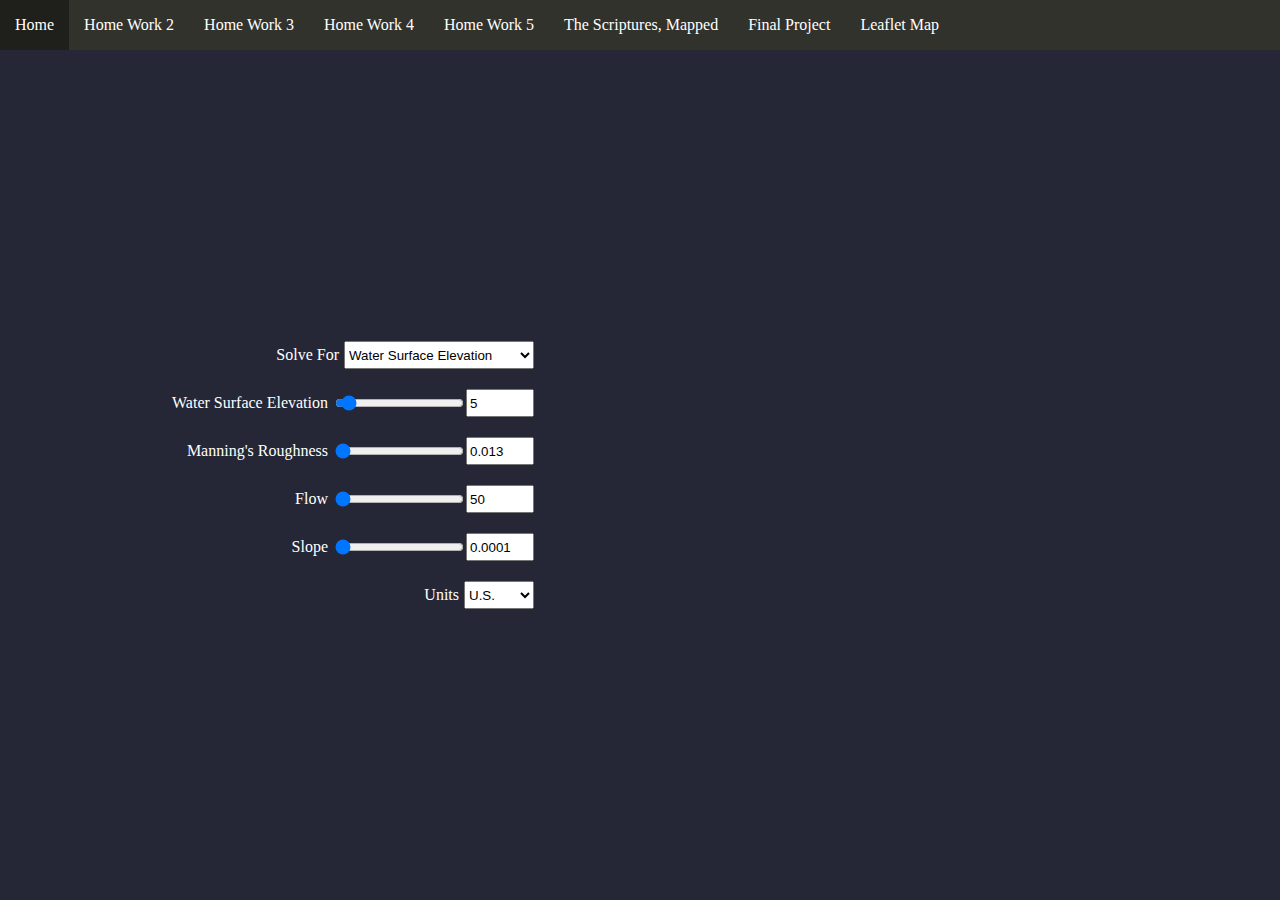
<file: finalproject.html>
<!DOCTYPE html>
<html lang="en">
<head>
  <meta charset="UTF-8">
  <title>JEJ</title>

  <link rel="stylesheet" href="public/css/main.css">
  <link rel="stylesheet" href="public/css/finalproject.css">
  <script type="text/javascript" src="public/js/finalproject.js"></script>
</head>
<body>
  <div class="top-nav-bar">
    <ul><a href="index.html">Home</a></ul>
    <ul><a href="hw2.html">Home Work 2</a></ul>
    <ul><a href="hw3.html">Home Work 3</a></ul>
    <ul><a href="hw4.html">Home Work 4</a></ul>
    <ul><a href="hw5.html">Home Work 5</a></ul>
    <ul><a href="ScripturesMapped/scripturesMapped.html">The Scriptures, Mapped</a></ul>
    <ul><a href="finalproject.html">Final Project</a></ul>
    <ul><a href="leaflet.html">Leaflet Map</a></ul>
  </div>
  <div id="final-full">
    <div id="final-left">
      <div class="format-div">
        <label for="solve-sel">Solve For </label>
        <select id="solve-sel">
          <option value="wse">Water Surface Elevation</option>
          <option value="n">Manning's Roughness</option>
          <option value="flow">Flow</option>
          <option value="slope">Channel Slope</option>
        </select>
      </div>
      <div class="format-div">
        <label for="wse-slider">Water Surface Elevation</label>
        <input id="wse-slider" type="range" min="0" max="100" value="5" onchange="ChangeWSESlider()">
        <input id="wse-text" type="number" value="5" onchange="ChangeWSEText()">
      </div>
      <div class="format-div">
        <label for="n-slider">Manning's Roughness</label>
        <input id="n-slider" type="range" min="0" max="1" value="0.013" onchange="ChangeNSlider()">
        <input id="n-text" type="number" value="0.013" onchange="ChangeNText()">
      </div>
      <div class="format-div">
        <label for="flow-slider">Flow</label>
        <input id="flow-slider" type="range" min="0" max="100000" value="50" onchange="ChangeFlowSlider()">
        <input id="flow-text" type="number" value="50" onchange="ChangeFlowText()">
      </div>
      <div class="format-div">
        <label for="slope-slider">Slope</label>
        <input id="slope-slider" type="range" min="0" max="1" value="0.0001" onchange="ChangeSlopeSlider()">
        <input id="slope-text" type="number" value="0.0001" onchange="ChangeSlopeText()">
      </div>
      <div class="format-div">
        <label for="units">Units</label>
        <select id="units" onchange="ChangeUnits()">
          <option value="0">U.S.</option>
          <option value="1">SI</option>
        </select>
      </div>
    </div>
    <div id="final-right">

    </div>
  </div>

</body>
</html>
</file>
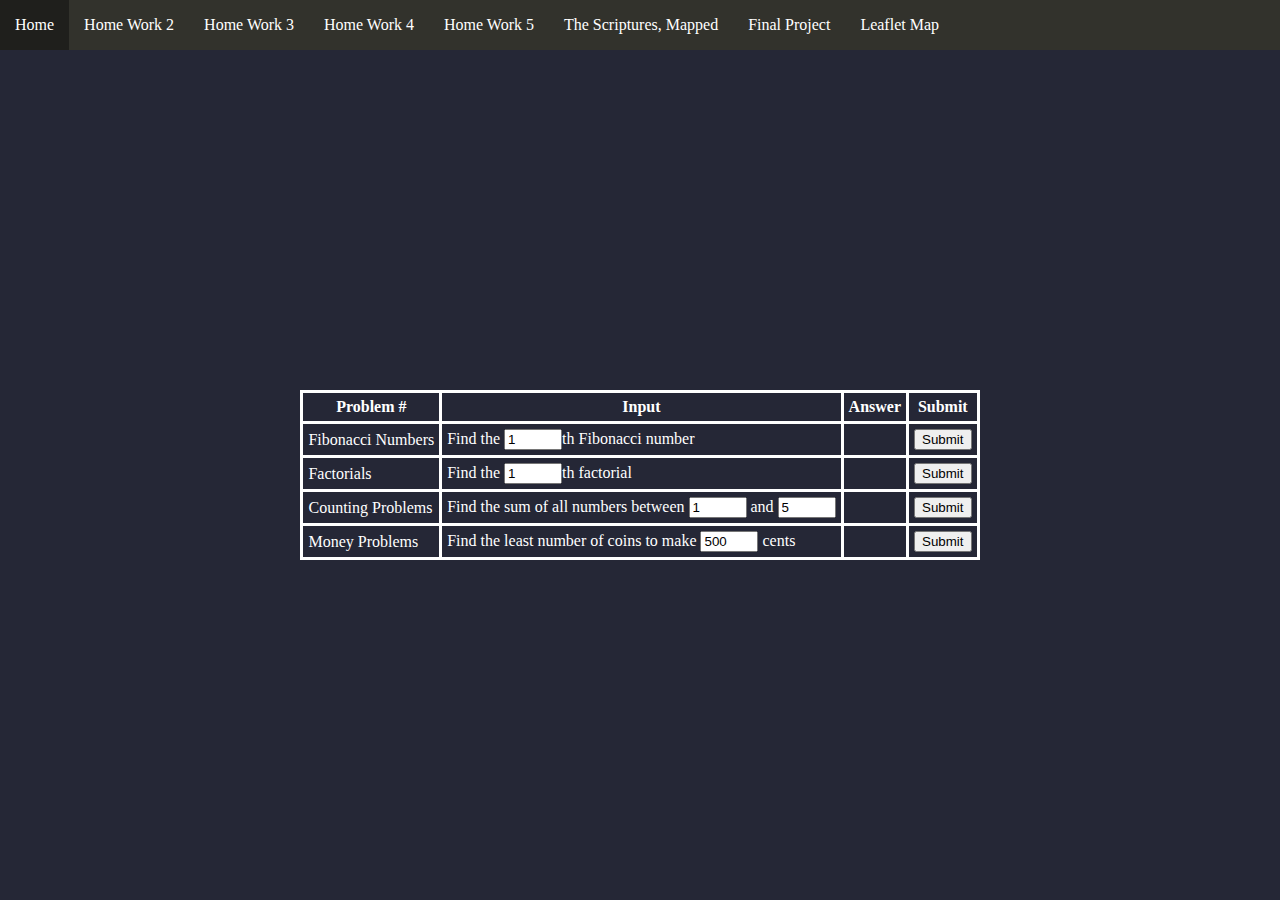
<file: hw2.html>
<!DOCTYPE html>
<html lang="en">
<head>
  <meta charset="UTF-8">
  <title>JEJ</title>

  <link rel="stylesheet" href="public/css/main.css">
  <link rel="stylesheet" href="public/css/hw2.css">
  <script type="text/javascript" src="public/js/hw2.js"></script>
</head>
<body>
  <div class="top-nav-bar">
    <ul><a href="index.html">Home</a></ul>
    <ul><a href="hw2.html">Home Work 2</a></ul>
    <ul><a href="hw3.html">Home Work 3</a></ul>
    <ul><a href="hw4.html">Home Work 4</a></ul>
    <ul><a href="hw5.html">Home Work 5</a></ul>
    <ul><a href="ScripturesMapped/scripturesMapped.html">The Scriptures, Mapped</a></ul>
    <ul><a href="finalproject.html">Final Project</a></ul>
    <ul><a href="leaflet.html">Leaflet Map</a></ul>
  </div>

  <div id="hw2-table">
    <table>
      <tr>
        <th>Problem #</th>
        <th>Input</th>
        <th>Answer</th>
        <th>Submit</th>
      </tr>
      <tr>
        <td>Fibonacci Numbers</td>
        <td>Find the <input id="fib-input" type="number" min="1" value="1">th Fibonacci number</td>
        <td id="fib-answer"></td>
        <td><button onclick="fibonacciNumbers()">Submit</button></td>
      </tr>
      <tr>
        <td>Factorials</td>
        <td>Find the <input id="fac-input" type="number" min="0" value="1">th factorial</td>
        <td id="fac-answer"></td>
        <td><button onclick="factorials()">Submit</button></td>
      </tr>
      <tr>
        <td>Counting Problems</td>
        <td>Find the sum of all numbers between <input id="sum-one" type="number" value="1"> and <input id="sum-two" type="number" value="5"></td>
        <td id="sum-answer"></td>
        <td><button onclick="findSums()">Submit</button></td>
      </tr>
      <tr>
        <td>Money Problems</td>
        <td>Find the least number of coins to make <input id="cents-input" type="number" min="0" value="500"> cents</td>
        <td id="cents-answer"></td>
        <td><button onclick="numCoins()">Submit</button></td>
      </tr>
    </table>
  </div>
</body>
</html>
</file>
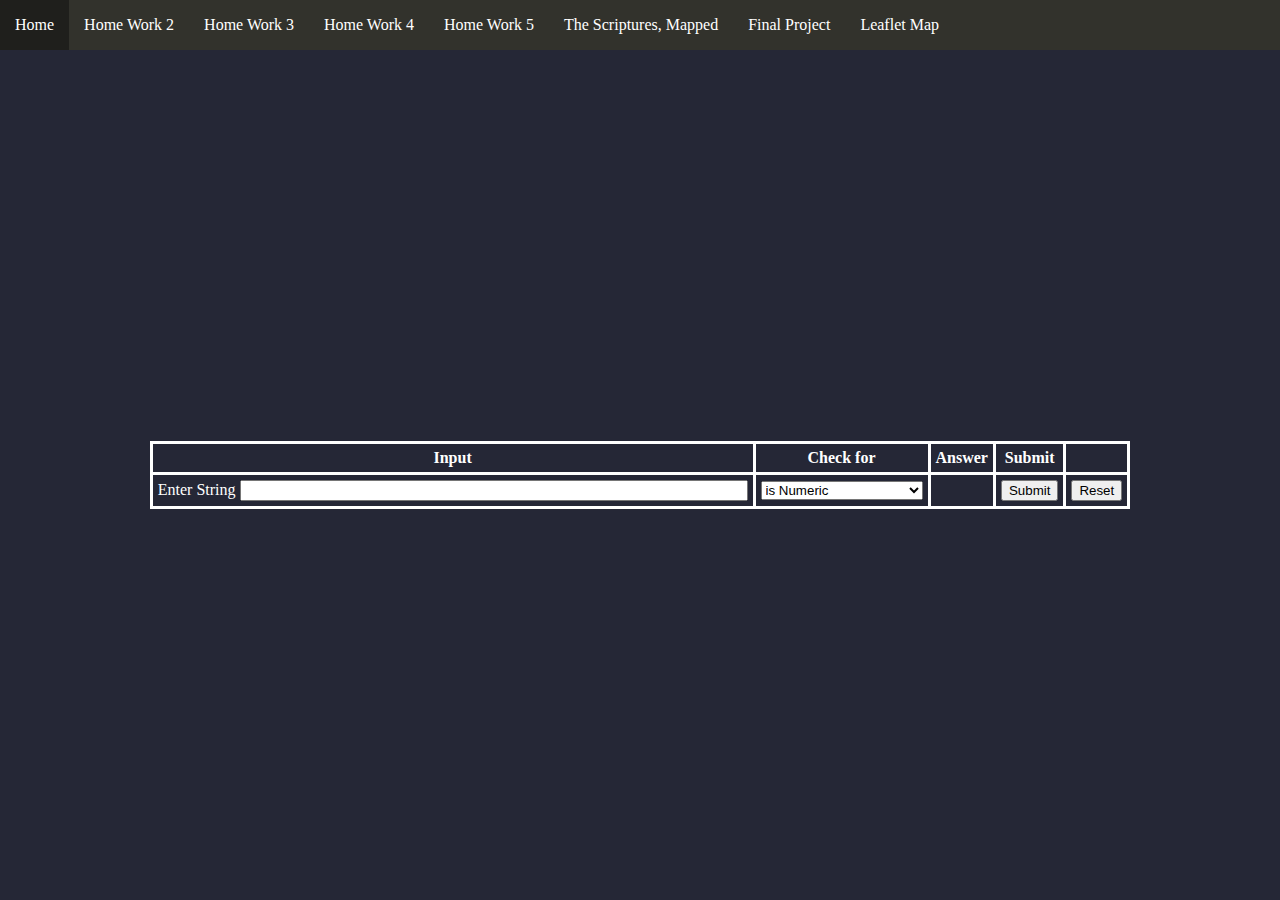
<file: hw3.html>
<!DOCTYPE html>
<html lang="en">
<head>
  <meta charset="UTF-8">
  <title>JEJ</title>

  <link rel="stylesheet" href="public/css/main.css">
  <link rel="stylesheet" href="public/css/hw3.css">
  <script type="text/javascript" src="public/js/hw3.js"></script>
</head>
<body>
  <div class="top-nav-bar">
    <ul><a href="index.html">Home</a></ul>
    <ul><a href="hw2.html">Home Work 2</a></ul>
    <ul><a href="hw3.html">Home Work 3</a></ul>
    <ul><a href="hw4.html">Home Work 4</a></ul>
    <ul><a href="hw5.html">Home Work 5</a></ul>
    <ul><a href="ScripturesMapped/scripturesMapped.html">The Scriptures, Mapped</a></ul>
    <ul><a href="finalproject.html">Final Project</a></ul>
    <ul><a href="leaflet.html">Leaflet Map</a></ul>
  </div>
  <div id="hw3-table">
    <table>
      <tr>
        <th>Input</th>
        <th>Check for</th>
        <th class="input-range">Range</th>
        <th class="reg-exp">Regular Expression</th>
        <th>Answer</th>
        <th>Submit</th>
      </tr>
      <tr>
        <td>Enter String <input id="string-input" type="text"></td>
        <td>
          <select id="select-check" onchange="fixTable()">
            <option value="isNumeric">is Numeric</option>
            <option value="isInteger">is Integer</option>
            <option value="isNegativeInteger">is a Negative Integer</option>
            <option value="isPositiveInteger">is a Positive Integer</option>
            <option value="isNonNegInteger">is Non Negative Integer</option>
            <option value="isInRange">is in Range</option>
            <option value="isValidEmail">is a Valid Email</option>
            <option value="isNonEmpty">is not Empty</option>
            <option value="lengthIsInRange">Length is in Range</option>
            <option value="matchesRegex">Matches Regex</option>
          </select>
        </td>
        <td class="input-range"><input type="number" value="1" id="first-num" class="num-input"> &#160;to&#160; <input type="number" value="10" id="second-num" class="num-input"></td>
        <td class="reg-exp"><input type="text" id="reg-input"></td>
        <td id="answer"></td>
        <td><button onclick="checkString()">Submit</button></td>
        <td><button onclick="checkMyString.reset(); isValid = checkMyString.isValid;">Reset</button></td>
      </tr>
    </table>
  </div>

</body>
</html>
</file>
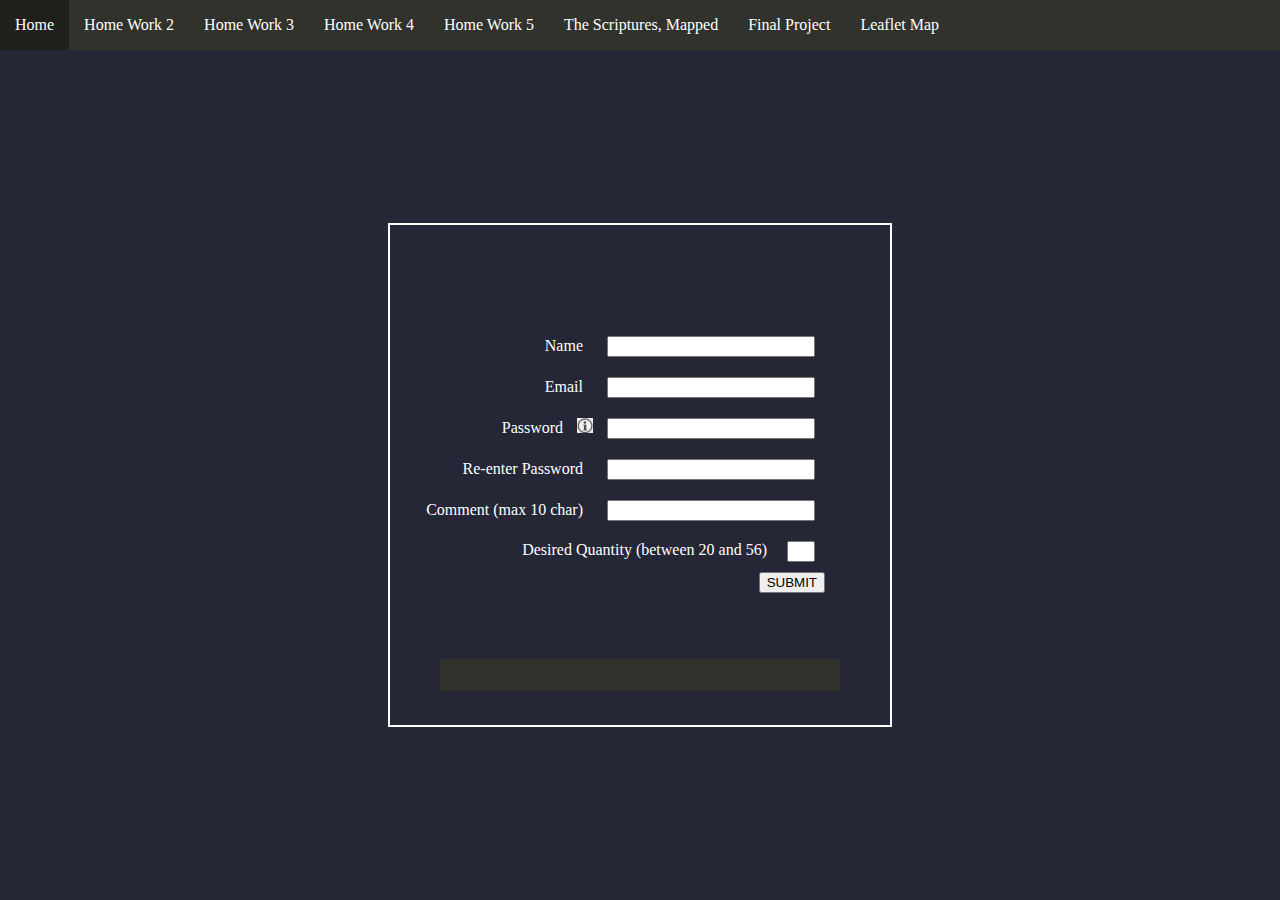
<file: hw4.html>
<!DOCTYPE html>
<html lang="en">
<head>
  <meta charset="UTF-8">
  <title>JEJ</title>

  <link rel="stylesheet" href="public/css/main.css">
  <link rel="stylesheet" href="public/css/hw4.css">
  <script type="text/javascript" src="public/js/hw4.js"></script>
</head>
<body>
  <div class="top-nav-bar">
    <ul><a href="index.html">Home</a></ul>
    <ul><a href="hw2.html">Home Work 2</a></ul>
    <ul><a href="hw3.html">Home Work 3</a></ul>
    <ul><a href="hw4.html">Home Work 4</a></ul>
    <ul><a href="hw5.html">Home Work 5</a></ul>
    <ul><a href="ScripturesMapped/scripturesMapped.html">The Scriptures, Mapped</a></ul>
    <ul><a href="finalproject.html">Final Project</a></ul>
    <ul><a href="leaflet.html">Leaflet Map</a></ul>
  </div>
  <div id="hw4-table">
    <div id="form-border">
      <div id="inner-div">
        <span>
          <label for="form-name">Name</label>
          <input id="form-name" type="text" onchange="checkForm.isNonEmpty(this.value, 'name')">
        </span>
        <span>
          <label for="form-email">Email</label>
          <input id="form-email" type="text" onchange="checkForm.isValidEmail(this.value)">
        </span>
        <span>
          <label for="form-pass">Password</label>
          <img class="info-icon" src="public/images/info.png" onmouseover="showInfo()" onmouseleave="hideInfo()">
          <input id="form-pass" type="text" onchange="checkForm.matchesRegex(this.value, '^(?=.*[A-Za-z])(?=.*\d)(?=.*[@$!%*#?&])[A-Za-z\d@$!%*#?&]{8,}$')">
        </span>
        <span>
          <label for="form-pass2">Re-enter Password</label>
          <input id="form-pass2" type="text" onchange="checkForm.matchesString(this.value, document.getElementById('form-pass').value)">
        </span>
        <span>
          <label for="form-com">Comment (max 10 char)</label>
          <input id="form-com" type="text" onchange="checkForm.lengthIsInRange(this.value)">
        </span>
        <span class="form-span">
          <label for="form-quant">Desired Quantity (between 20 and 56)</label>
          <input id="form-quant" type="text" style="width: 20px" onchange="checkForm.isInRange(this.value)">
        </span>
        <button onclick="submitButton()">SUBMIT</button>
        <div id="info-div">
          <p>Please Crate a Password (at least 8 characters, at least 1 number, lower and uppercase letters, and a special character)</p> <!--"^(?=.*[A-Za-z])(?=.*\d)[A-Za-z\d]{8,}$"-->
        </div>
      </div>
      <div id="validate-div">
        <p id="validate-p"></p>
      </div>
    </div>
  </div>
</body>
</html>
</file>
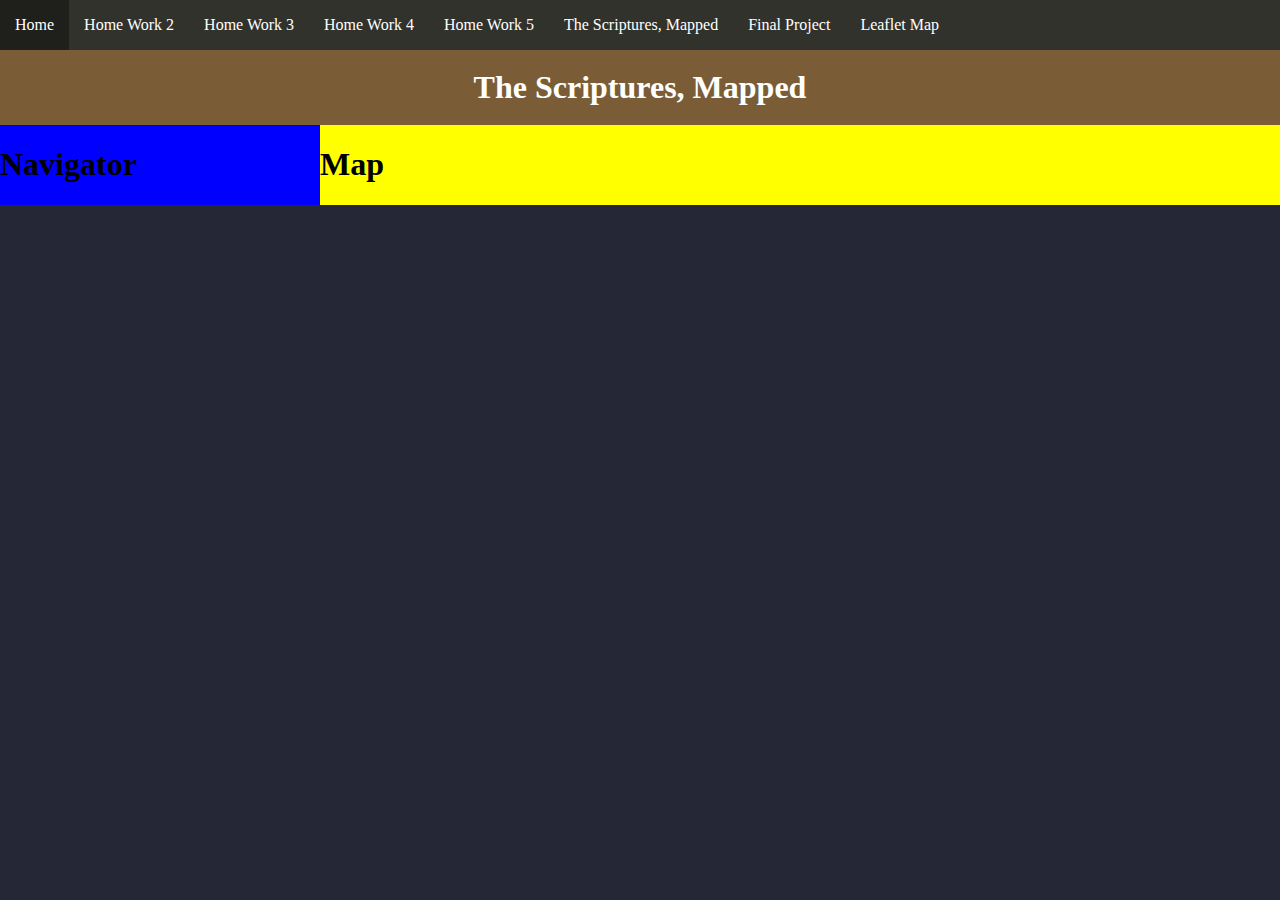
<file: hw5.html>
<!DOCTYPE html>
<html lang="en">
<head>
  <meta charset="UTF-8">
  <title>JEJ</title>
  <meta name="description" content="The Standard Works, Mapped">
  <meta name="author" content="J Enoch Jones">
  <meta name="viewport" content="width=device-width, initial-scale=1, shrink-to-fit=no">

  <link rel="stylesheet" href="public/css/main.css">
  <link rel="stylesheet" href="public/css/hw5.css">
  <script type="text/javascript" src="public/js/hw5.js"></script>
</head>
<body>
  <div class="top-nav-bar">
    <ul><a href="index.html">Home</a></ul>
    <ul><a href="hw2.html">Home Work 2</a></ul>
    <ul><a href="hw3.html">Home Work 3</a></ul>
    <ul><a href="hw4.html">Home Work 4</a></ul>
    <ul><a href="hw5.html">Home Work 5</a></ul>
    <ul><a href="ScripturesMapped/scripturesMapped.html">The Scriptures, Mapped</a></ul>
    <ul><a href="finalproject.html">Final Project</a></ul>
    <ul><a href="leaflet.html">Leaflet Map</a></ul>
  </div>
  <div id="main">
    <div id="header">
      <h1>The Scriptures, Mapped</h1>
    </div>
    <div id="secondary">
      <div id="navigator">
        <h1>Navigator</h1>
      </div>
      <div id="map">
        <h1>Map</h1>
      </div>
    </div>
  </div>
</body>
</html>
</file>
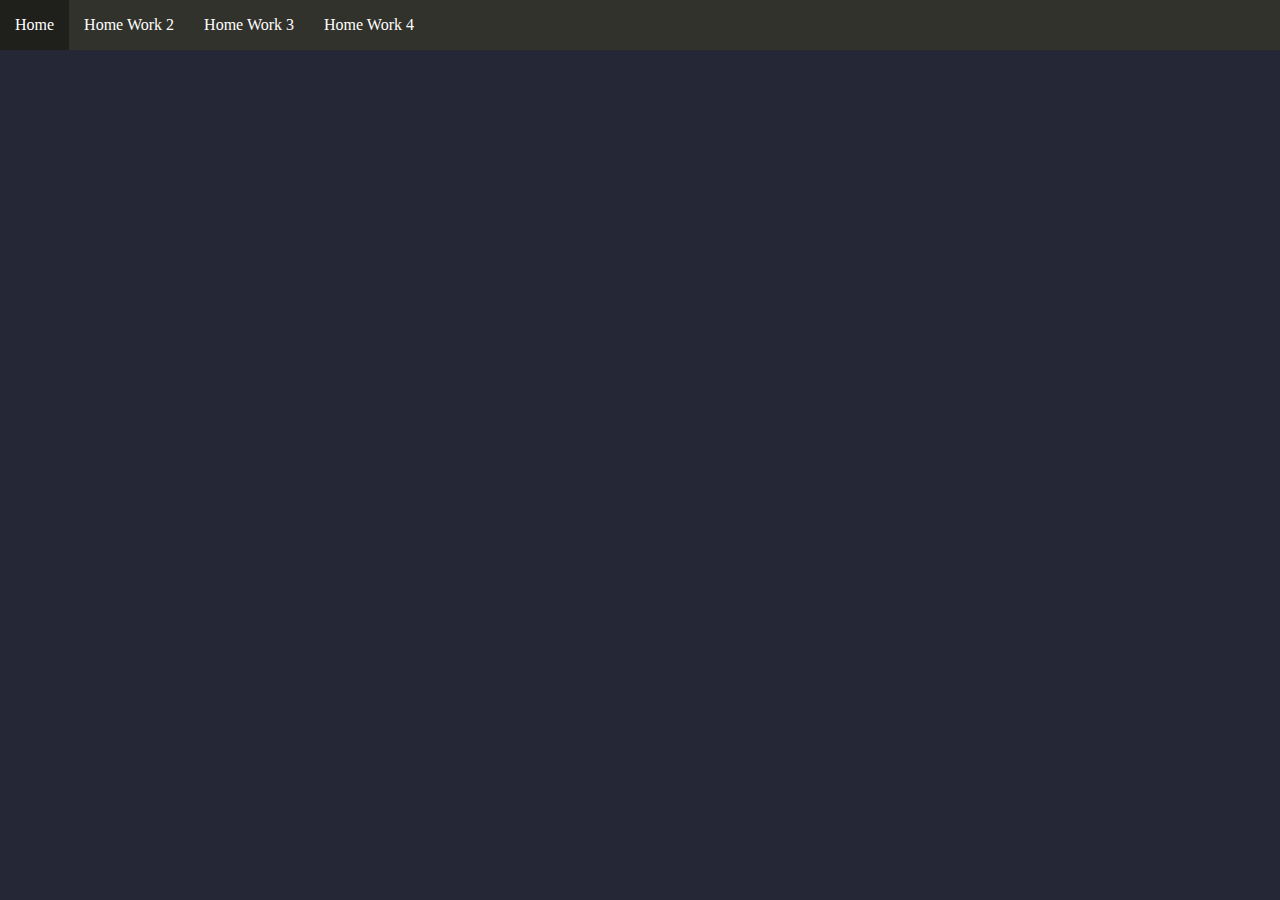
<file: pages/hw2.html>
<!DOCTYPE html>
<html lang="en">
<head>
  <meta charset="UTF-8">
  <title>JEJ</title>

  <link rel="stylesheet" href="../public/css/main.css">
  <link rel="stylesheet" href="../public/css/hw2.css">
  <script type="text/javascript" src="../public/js/hw2.js"></script>
</head>
<body>
  <div class="top-nav-bar">
    <ul><a href="../index.html">Home</a></ul>
    <ul><a href="hw2.html">Home Work 2</a></ul>
    <ul><a href="hw3.html">Home Work 3</a></ul>
    <ul><a href="hw4.html">Home Work 4</a></ul>
  </div>
</body>
</html>
</file>
<file: public/css/main.css>
html body {
    margin: 0;
    padding: 0;
    width: 100%;
    height: 100vh;
    display: flex;
    flex-direction: column;
}

b {
    color: white;
    padding: 10px;
}

a {
    text-decoration: none;
}

label {
    color: white;
}

.top-nav-bar {
    width: 100%;
    height: 50px;
    margin: 0;
    padding: 0;
    background-color: #32322c;
    display: flex;
    flex-direction: row;
}

.top-nav-bar ul {
    margin: 0;
    padding: 0px 5px 0px 5px;
    height: 50px;
    display: flex;
    justify-items: center;
    align-items: center;
}

.top-nav-bar ul:hover {
    background-color: #1f1f1c;
}

.top-nav-bar a {
    color: white;
    padding: 10px;
}

h2 {
  color: white;
  font-family: "American Typewriter";
  font-size: 15pt;
}
</file>
<file: public/css/finalproject.css>
body {
    background-color: #252736;
}

label {
    color: white;
    padding: 5px;
}

input[type="number"] {
    width: 60px;
}

#final-full {
    width: 100%;
    height: 100%;
    display: flex;
    flex-direction: row;
}

#final-left {
    width: 50%;
    height: 100%;
    margin-right: 15%;
    display: flex;
    flex-direction: column;
    align-items: flex-end;
    justify-content: center;
}

#final-right {
    width: 50%;
    height: 100%;
    display: flex;
    flex-direction: column;
    align-items: center;
    justify-content: center;
}

#solve-sel {
    width: 190px;
}

#units {
    width: 70px;
}

.format-div {
    display: flex;
    flex-direction: row;
    padding: 10px;
}
</file>
<file: public/css/hw2.css>
body {
    background-color: #252736;
}

#hw2-table {
    width: 100%;
    height: 100%;
    display: flex;
    align-items: center;
    justify-content: center;
}

input {
    width: 50px;
}

table, th, td {
    border: 3px solid white;
    padding: 5px;
    border-collapse: collapse;
    color: white;
}
</file>
<file: public/css/hw4.css>
body {
    background-color: #252736;
}

p {
    color: white;
}

#hw4-table {
    width: 100%;
    height: 100%;
    display: flex;
    align-items: center;
    justify-content: center;
}

label {
    margin: 10px;
}

input {
    width: 200px;
    margin: 10px;
}

table, th, td {
    border: 3px solid white;
    padding: 5px;
    border-collapse: collapse;
    color: white;
}


#form-border {
    border-style: solid;
    border-color: white;
    border-width: 2px;
    width: 500px;
    height: 500px;
    display: flex;
    flex-direction: column;
    justify-content: center;
    align-items: center;
}

#inner-div {
    display: flex;
    flex-direction: column;
    justify-content: center;
    align-items: flex-end;
    width: 420px;
    height: 400px;
    margin-right: 50px;
}

#info-div {
    display: none;
    background-color: gray;
    width: 400px;
    height: 100px;
    color: white;
    padding: 10px;
    z-index: 2;
    justify-content: center;
    align-items: center;
    position: absolute;
    top: 50%;
    left: 50%;
    transform: translate(-50%, -50%);
}

#form-quant{
    width: 50px;
}

#validate-div {
    width: 400px;
    height: auto;
    max-height: 200px;
    overflow-y: scroll;
    background-color: #32322c;
    display: flex;
    justify-content: center;
    align-items: center;
    color: white;
    white-space: pre;
}

.info-icon {
    height: 15px;
}

.form-span {
    display: flex;
    flex-direction: row;
}
</file>
<file: public/css/hw5.css>
body {
    background-color: #252736;
}

p {
    color: white;
}

#main {
    display: flex;
    flex-direction: column;
}

#secondary {
    display: flex;
    flex-direction: row;
}

#header {
    display: flex;
    justify-content: center;
    align-items: center;
    height: 75px;
    background-color: #7a5d37;
    color: white;
}

#navigator {
    height: 100%;
    width: 25%;
    background-color: blue;
}

#map {
    height: 100%;
    width: 75%;
    background-color: yellow;
}
</file>
<file: public/css/hw3.css>
body {
    background-color: #252736;
}

#hw3-table {
    width: 100%;
    height: 100%;
    display: flex;
    align-items: center;
    justify-content: center;
}

input {
    width: 500px;
}

table, th, td {
    border: 3px solid white;
    padding: 5px;
    border-collapse: collapse;
    color: white;
}

#number-inputs {
    display: none;
    flex-direction: row;
}

#number-inputs input {
    width: 20px;
}

#reg-input {
    width: 200px;
}

.input-range {
    display: none;
    border: 1px solid;
}

.reg-exp {
    display: none;
    border: 1px solid;
}

.num-input {
    width: 20px;
}
</file>
